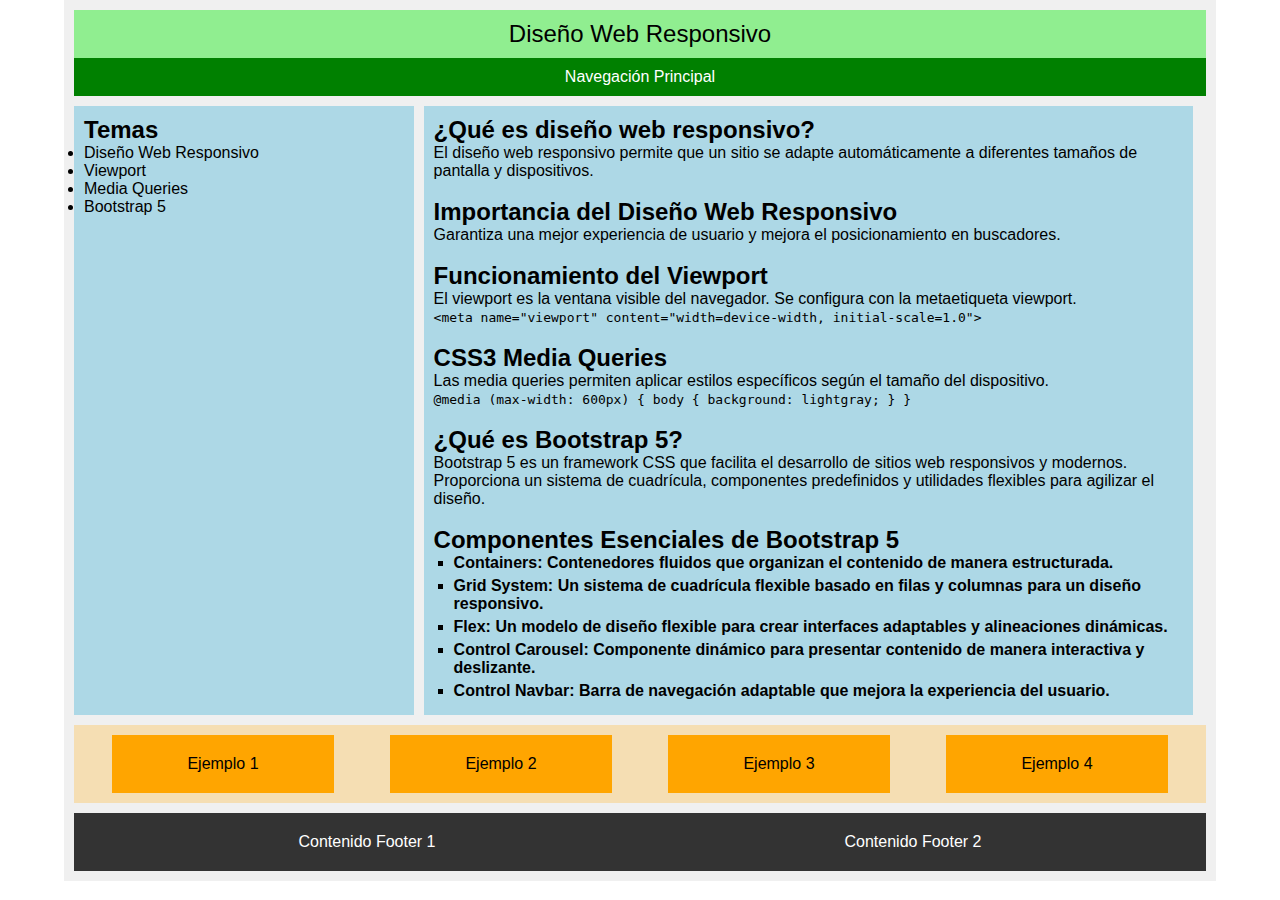
<file: Tarea 3/index.html>
<!DOCTYPE html>
<html lang="en">
<head>
    <meta charset="UTF-8">
    <meta name="viewport" content="width=device-width, initial-scale=1.0">
    <title>Tarea 3</title>
    <link rel="stylesheet" href="css/default.css">
</head>
<body>
    <div class="container">
        <header>Diseño Web Responsivo</header>
        <nav>Navegación Principal</nav>
        <div class="content">
            <aside>
                <h2>Temas</h2>
                <ul>
                    <li>Diseño Web Responsivo</li>
                    <li>Viewport</li>
                    <li>Media Queries</li>
                    <li>Bootstrap 5</li>
                </ul>
            </aside>
            <main>
                <section>
                    <h2>¿Qué es diseño web responsivo?</h2>
                    <p>El diseño web responsivo permite que un sitio se adapte
                         automáticamente a diferentes 
                         tamaños de pantalla y dispositivos.</p>
                         <br>
                </section>
                <section>
                    <h2>Importancia del Diseño Web Responsivo</h2>
                    <p>Garantiza una mejor experiencia de usuario y mejora 
                        el posicionamiento en buscadores.</p>
                        <br>
                </section>
                <section>
                    <h2>Funcionamiento del Viewport</h2>
                    <p>El viewport es la ventana visible del navegador. Se configura con la metaetiqueta viewport.</p>
                    <code>&lt;meta name="viewport" content="width=device-width, initial-scale=1.0"&gt;</code>
                </section>
                <br>
                <section>
                    <h2>CSS3 Media Queries</h2>
                    <p>Las media queries permiten aplicar estilos específicos según el tamaño del dispositivo.</p>
                    <code>@media (max-width: 600px) { body { background: lightgray; } }</code>
                </section>
                <br>
                <h2>¿Qué es Bootstrap 5?</h2>
                <p>Bootstrap 5 es un framework CSS que facilita el desarrollo de sitios web responsivos y modernos. Proporciona un sistema de cuadrícula, componentes predefinidos y utilidades flexibles para agilizar el diseño.</p>
            </section>
            <section>
                <br>
                <h2>Componentes Esenciales de Bootstrap 5</h2>
                <ul>
                    <li><strong>Containers:</strong> Contenedores fluidos que organizan el contenido de manera estructurada.</li>
                    <li><strong>Grid System:</strong> Un sistema de cuadrícula flexible basado en filas y columnas para un diseño responsivo.</li>
                    <li><strong>Flex:</strong> Un modelo de diseño flexible para crear interfaces adaptables y alineaciones dinámicas.</li>
                    <li><strong>Control Carousel:</strong> Componente dinámico para presentar contenido de manera interactiva y deslizante.</li>
                    <li><strong>Control Navbar:</strong> Barra de navegación adaptable que mejora la experiencia del usuario.</li>
                </ul>
            </section>
            </main>
        </div>
        <section class="gallery">
            <div>Ejemplo 1</div>
            <div>Ejemplo 2</div>
            <div>Ejemplo 3</div>
            <div>Ejemplo 4</div>
        </section>
        <footer>
            <div class="footer-content">
                <div>Contenido Footer 1</div>
                <div>Contenido Footer 2</div>
            </div>
        </footer>
    </div>
</body>
</html>
</file>
<file: Tarea 3/css/default.css>
* {
    margin: 0;
    padding: 0;
    box-sizing: border-box;
}
body {
    font-family: Arial, sans-serif;
}
.container {
    width: 90%;
    margin: auto;
    background: #f0f0f0;
    padding: 10px;
}

/* Header y navegación */
header {
    background: lightgreen;
    padding: 10px;
    text-align: center;
    font-size: 1.5em;
}
nav {
    background: green;
    color: white;
    padding: 10px;
    text-align: center;
}

/* Contenido principal */
.content {
    display: flex;
    flex-wrap: wrap;
    gap: 10px;
    margin-top: 10px;
}
aside, main {
    padding: 10px;
}
aside {
    width: 30%;
    background: lightblue;
}
main {
    width: 68%;
    background: lightblue;
}

/* Galería */
.gallery {
    display: flex;
    justify-content: space-around;
    background: #f5deb3;
    padding: 10px;
    margin-top: 10px;
}
.gallery div {
    background: orange;
    padding: 20px;
    text-align: center;
    width: 20%;
}

/* Footer */
footer {
    background: #333;
    color: white;
    text-align: center;
    padding: 10px;
    margin-top: 10px;
}
.footer-content {
    display: flex;
    justify-content: space-around;
    padding: 10px;
}

/* Sección Bootstrap */
section ul {
    padding-left: 20px;
    list-style-type: square;
}
section ul li {
    margin-bottom: 5px;
    font-weight: bold;
}

/* Media Queries */
@media (max-width: 600px) {
    body {
        background: lightgray;
    }
    .content {
        flex-direction: column;
    }
    aside, main {
        width: 100%;
    }
    .gallery {
        flex-direction: column;
        align-items: center;
    }
    .gallery div {
        width: 80%;
    }
}
</file>
